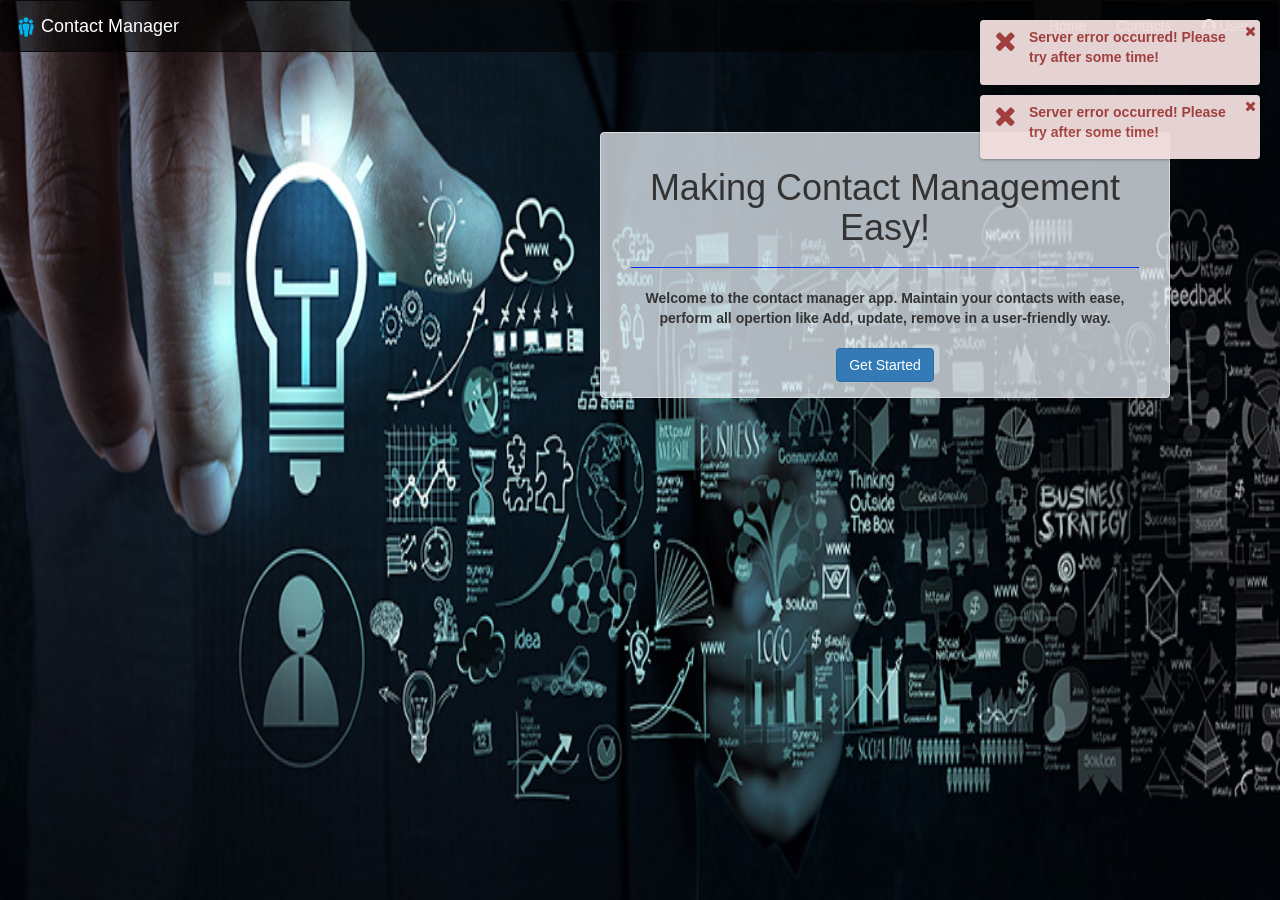
<file: CONTACT-MANAGER/index.html>
<!doctype html><html lang="en"><head><meta charset="utf-8"><title>Contact Manager</title><base href="/CONTACT-MANAGER/"><meta name="viewport" content="width=device-width,initial-scale=1"><link rel="icon" type="image/x-icon" href="logo_icon.ico"><link href="styles.3326b1fb7ef655972e32.bundle.css" rel="stylesheet"/></head><body><app-root></app-root><script type="text/javascript" src="inline.eb18c8dbfad03aa75d7e.bundle.js"></script><script type="text/javascript" src="polyfills.f20484b2fa4642e0dca8.bundle.js"></script><script type="text/javascript" src="scripts.dcccb2ded8dfe6097175.bundle.js"></script><script type="text/javascript" src="main.4d12057df68073252f01.bundle.js"></script></body></html>
</file>
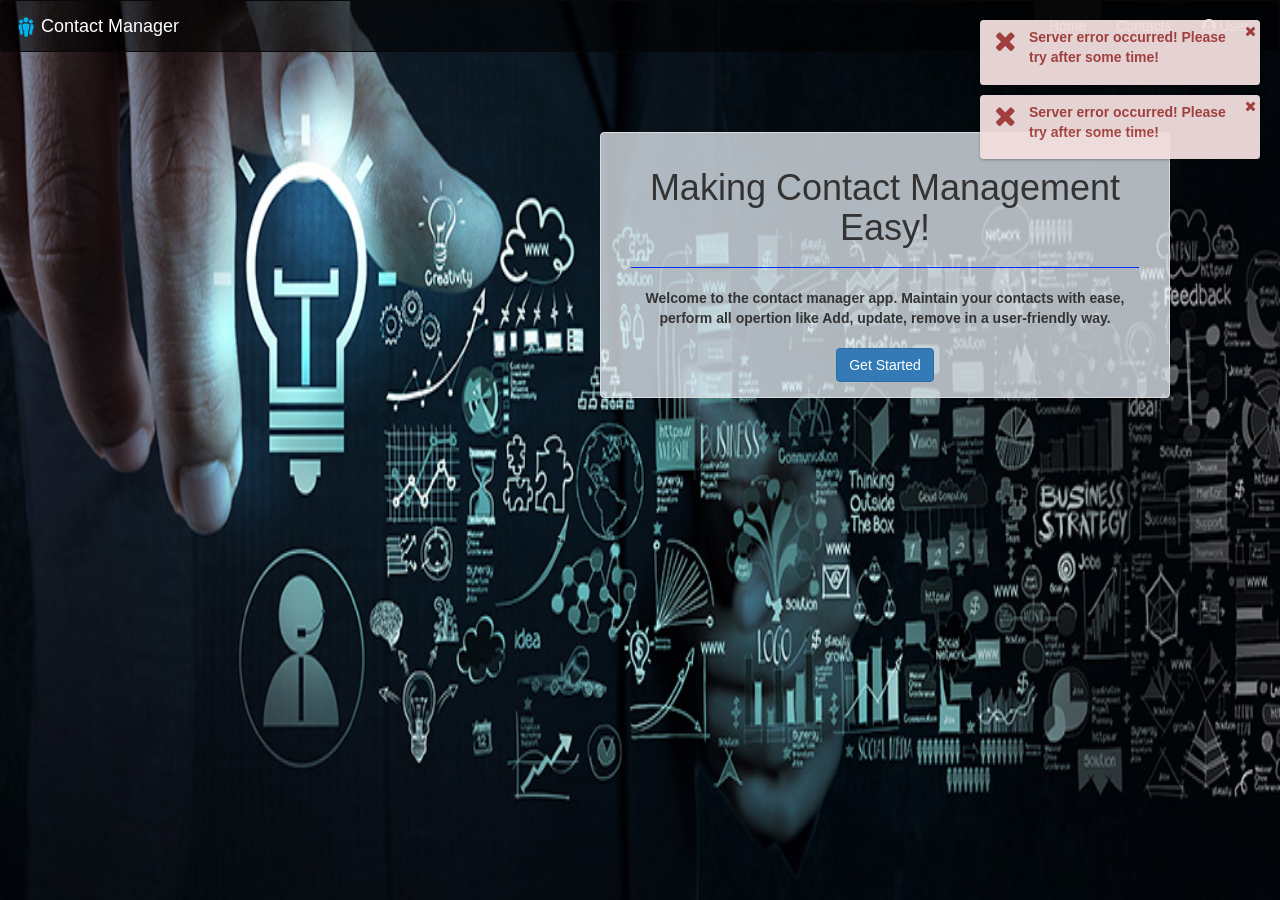
<file: ContactManager/index.html>
<!doctype html><html lang="en"><head><meta charset="utf-8"><title>Contact Manager</title><base href="/ContactManager/"><meta name="viewport" content="width=device-width,initial-scale=1"><link rel="icon" type="image/x-icon" href="logo_icon.ico"><link href="styles.3326b1fb7ef655972e32.bundle.css" rel="stylesheet"/></head><body><app-root></app-root><script type="text/javascript" src="inline.eb18c8dbfad03aa75d7e.bundle.js"></script><script type="text/javascript" src="polyfills.f20484b2fa4642e0dca8.bundle.js"></script><script type="text/javascript" src="scripts.dcccb2ded8dfe6097175.bundle.js"></script><script type="text/javascript" src="main.4d12057df68073252f01.bundle.js"></script></body></html>
</file>
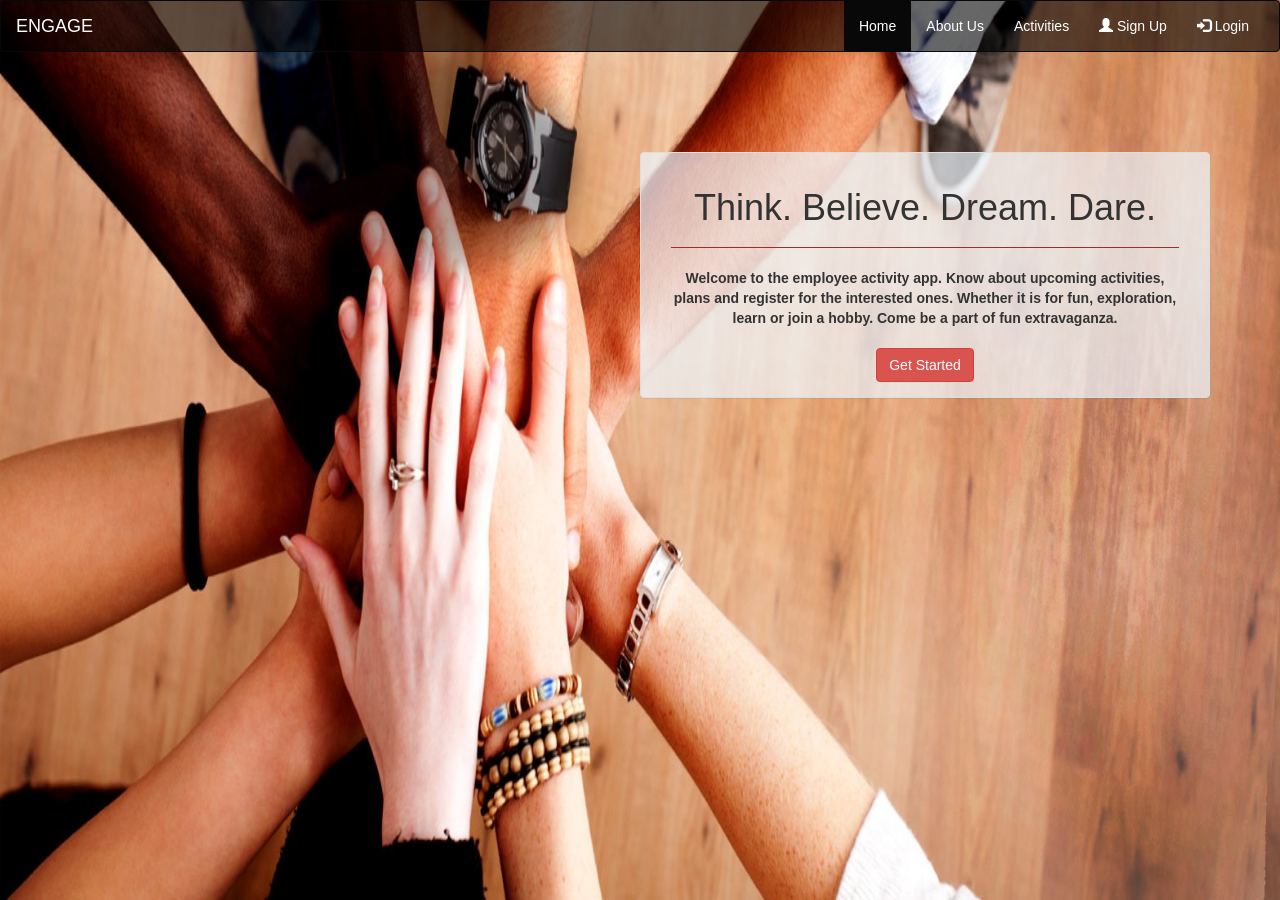
<file: ENGAGE/index.html>
<!doctype html><html lang="en"><head><meta charset="utf-8"><title>ENGAGE</title><base href="/ENGAGE/"><meta name="viewport" content="width=device-width,initial-scale=1"><link rel="icon" type="image/x-icon" href="favicon.ico"><link href="styles.a3358ad29289f39c731e.bundle.css" rel="stylesheet"/></head><body><app-root></app-root><script type="text/javascript" src="inline.aa55535e8b75d016a17f.bundle.js"></script><script type="text/javascript" src="polyfills.f20484b2fa4642e0dca8.bundle.js"></script><script type="text/javascript" src="scripts.dcccb2ded8dfe6097175.bundle.js"></script><script type="text/javascript" src="main.01f2ea90743fe2e3f919.bundle.js"></script></body></html>
</file>
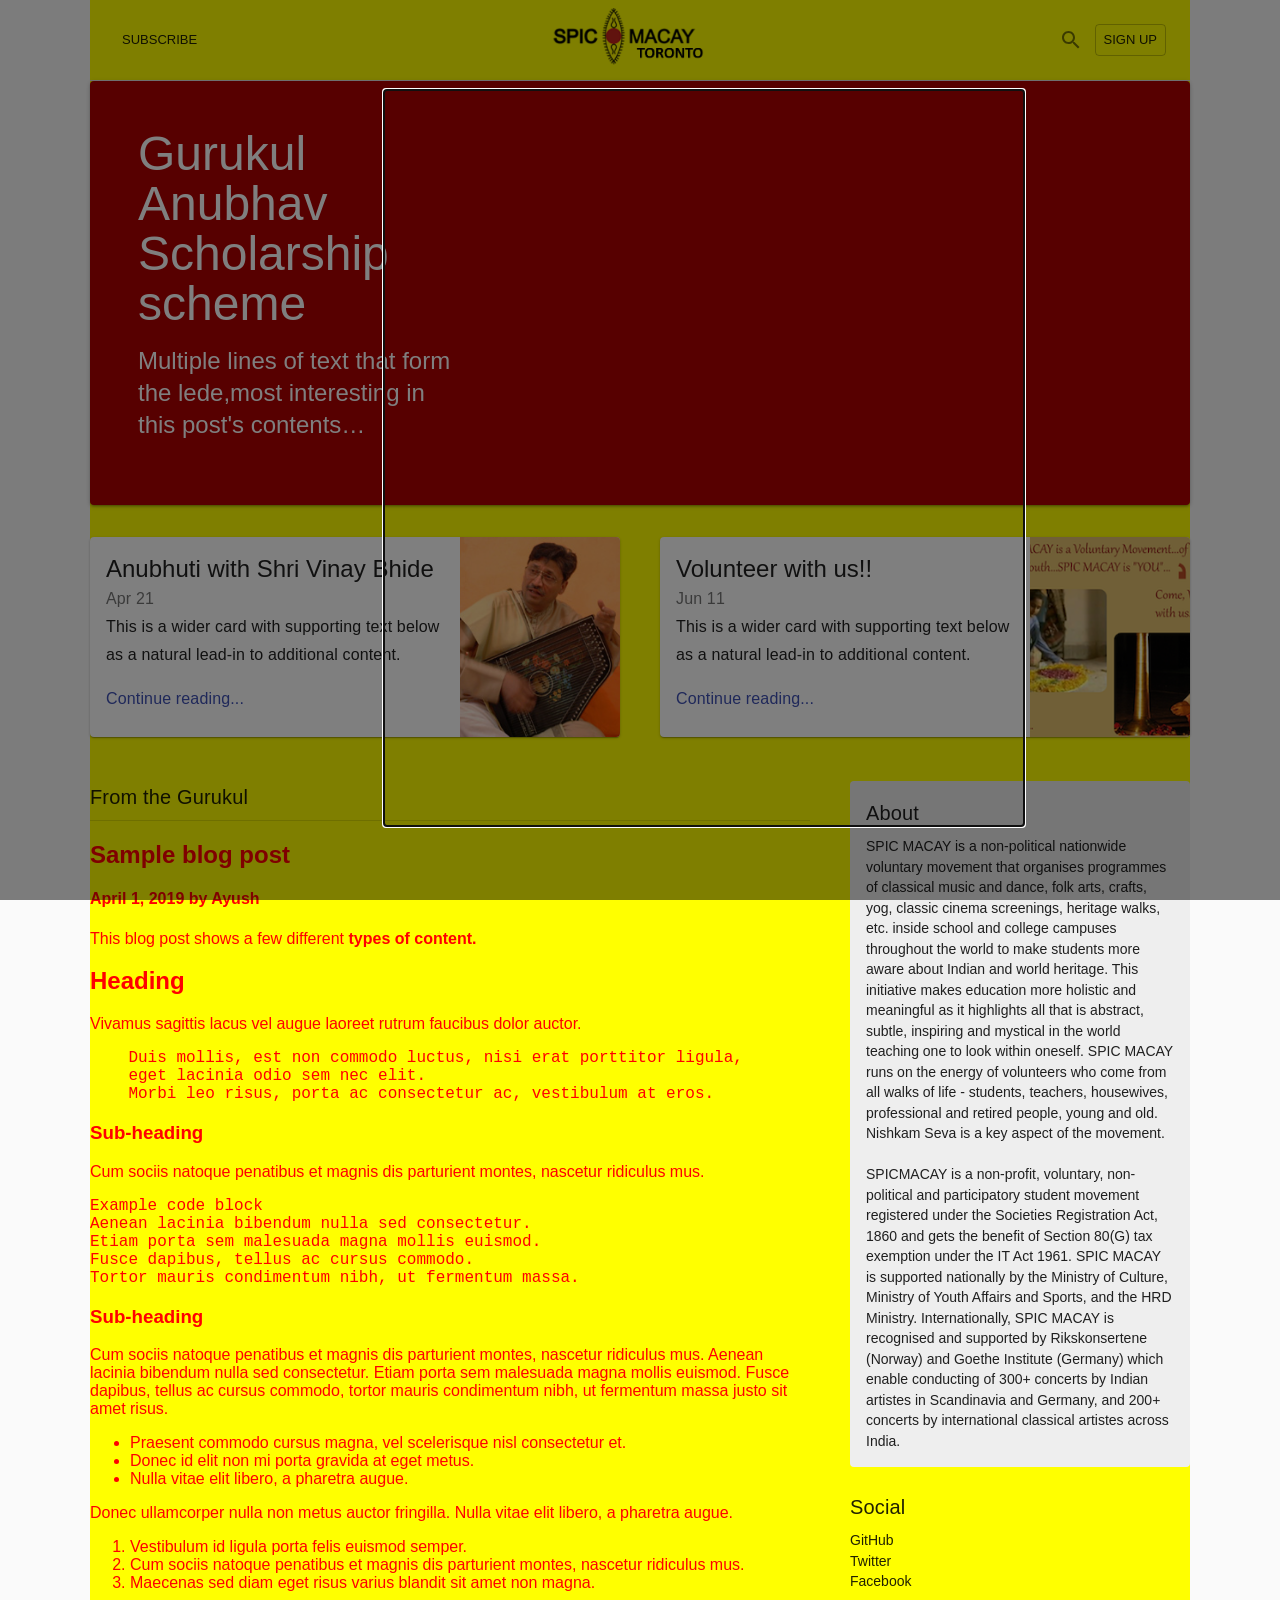
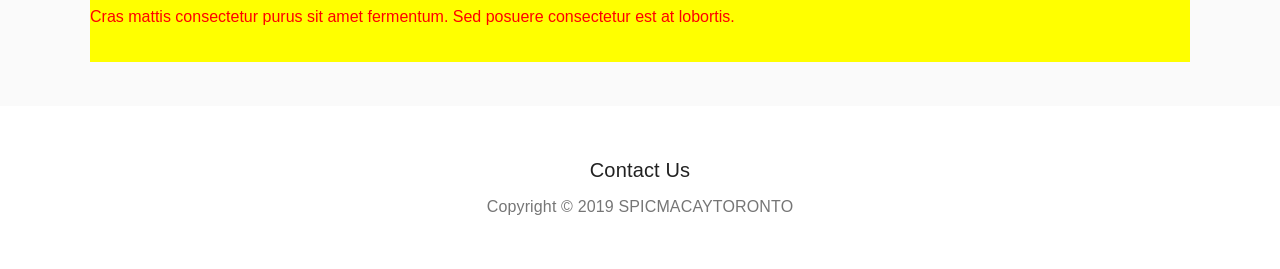
<file: SMtemplate/index.html>
<!doctype html><html lang="en"><head><meta charset="utf-8"/><link rel="shortcut icon" href="/SMtemplate/logo1_Y8r_icon.ico"/><meta name="viewport" content="width=device-width,initial-scale=1,shrink-to-fit=no"/><meta name="theme-color" content="#000000"/><link rel="manifest" href="/SMtemplate/manifest.json"/><title>SPIC MACAY</title><link href="/SMtemplate/static/css/main.b45ae98a.chunk.css" rel="stylesheet"></head><body><noscript>You need to enable JavaScript to run this app.</noscript><div id="root"></div><script>!function(i){function e(e){for(var r,t,n=e[0],o=e[1],u=e[2],l=0,f=[];l<n.length;l++)t=n[l],p[t]&&f.push(p[t][0]),p[t]=0;for(r in o)Object.prototype.hasOwnProperty.call(o,r)&&(i[r]=o[r]);for(s&&s(e);f.length;)f.shift()();return c.push.apply(c,u||[]),a()}function a(){for(var e,r=0;r<c.length;r++){for(var t=c[r],n=!0,o=1;o<t.length;o++){var u=t[o];0!==p[u]&&(n=!1)}n&&(c.splice(r--,1),e=l(l.s=t[0]))}return e}var t={},p={1:0},c=[];function l(e){if(t[e])return t[e].exports;var r=t[e]={i:e,l:!1,exports:{}};return i[e].call(r.exports,r,r.exports,l),r.l=!0,r.exports}l.m=i,l.c=t,l.d=function(e,r,t){l.o(e,r)||Object.defineProperty(e,r,{enumerable:!0,get:t})},l.r=function(e){"undefined"!=typeof Symbol&&Symbol.toStringTag&&Object.defineProperty(e,Symbol.toStringTag,{value:"Module"}),Object.defineProperty(e,"__esModule",{value:!0})},l.t=function(r,e){if(1&e&&(r=l(r)),8&e)return r;if(4&e&&"object"==typeof r&&r&&r.__esModule)return r;var t=Object.create(null);if(l.r(t),Object.defineProperty(t,"default",{enumerable:!0,value:r}),2&e&&"string"!=typeof r)for(var n in r)l.d(t,n,function(e){return r[e]}.bind(null,n));return t},l.n=function(e){var r=e&&e.__esModule?function(){return e.default}:function(){return e};return l.d(r,"a",r),r},l.o=function(e,r){return Object.prototype.hasOwnProperty.call(e,r)},l.p="/SMtemplate/";var r=window.webpackJsonp=window.webpackJsonp||[],n=r.push.bind(r);r.push=e,r=r.slice();for(var o=0;o<r.length;o++)e(r[o]);var s=n;a()}([])</script><script src="/SMtemplate/static/js/2.c954e993.chunk.js"></script><script src="/SMtemplate/static/js/main.3cfcb2a1.chunk.js"></script></body></html>
</file>
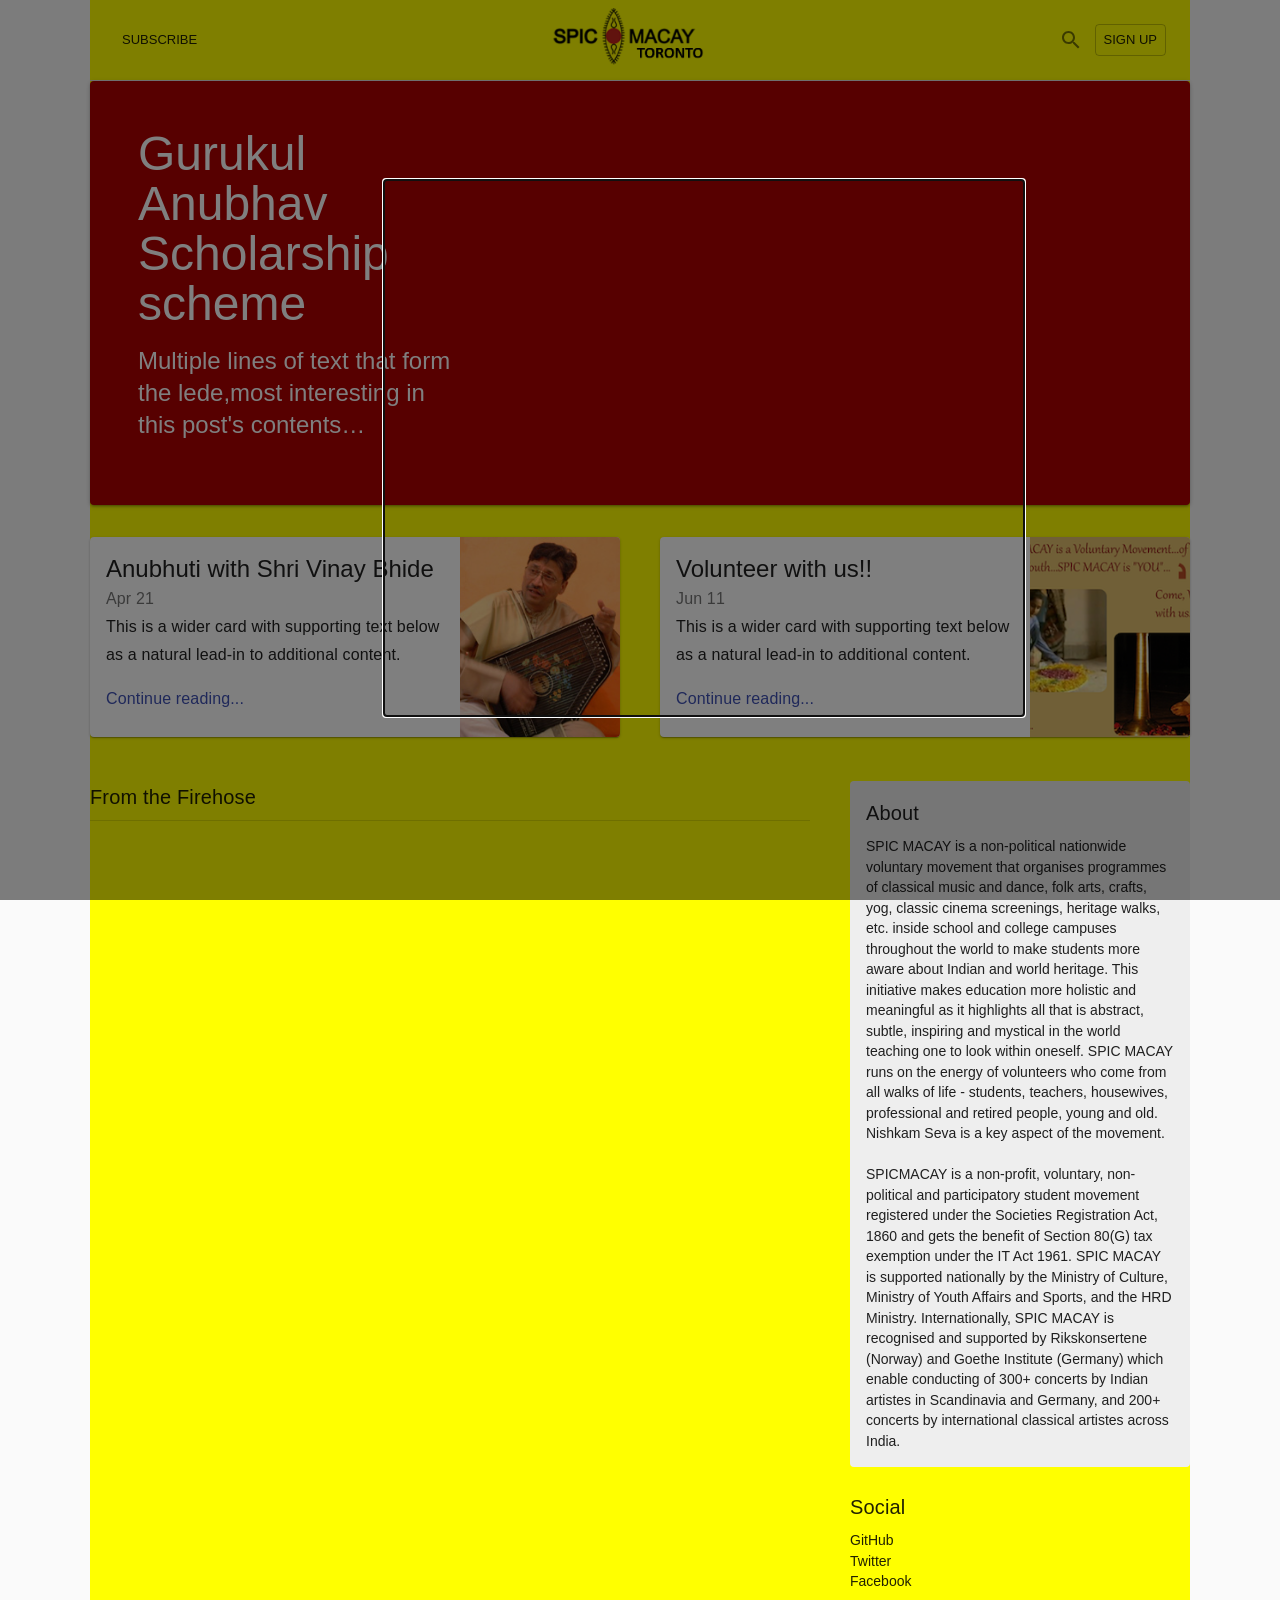
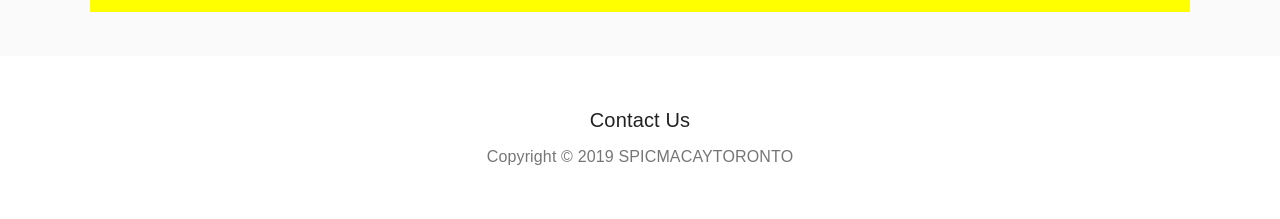
<file: spicmacay/index.html>
<!doctype html><html lang="en"><head><meta charset="utf-8"/><link rel="shortcut icon" href="/spicmacay/favicon.ico"/><meta name="viewport" content="width=device-width,initial-scale=1,shrink-to-fit=no"/><meta name="theme-color" content="#000000"/><link rel="manifest" href="/spicmacay/manifest.json"/><title>React App</title><link href="/spicmacay/static/css/main.89ae3418.chunk.css" rel="stylesheet"></head><body><noscript>You need to enable JavaScript to run this app.</noscript><div id="root"></div><script>!function(l){function e(e){for(var r,t,n=e[0],o=e[1],u=e[2],i=0,f=[];i<n.length;i++)t=n[i],c[t]&&f.push(c[t][0]),c[t]=0;for(r in o)Object.prototype.hasOwnProperty.call(o,r)&&(l[r]=o[r]);for(s&&s(e);f.length;)f.shift()();return p.push.apply(p,u||[]),a()}function a(){for(var e,r=0;r<p.length;r++){for(var t=p[r],n=!0,o=1;o<t.length;o++){var u=t[o];0!==c[u]&&(n=!1)}n&&(p.splice(r--,1),e=i(i.s=t[0]))}return e}var t={},c={1:0},p=[];function i(e){if(t[e])return t[e].exports;var r=t[e]={i:e,l:!1,exports:{}};return l[e].call(r.exports,r,r.exports,i),r.l=!0,r.exports}i.m=l,i.c=t,i.d=function(e,r,t){i.o(e,r)||Object.defineProperty(e,r,{enumerable:!0,get:t})},i.r=function(e){"undefined"!=typeof Symbol&&Symbol.toStringTag&&Object.defineProperty(e,Symbol.toStringTag,{value:"Module"}),Object.defineProperty(e,"__esModule",{value:!0})},i.t=function(r,e){if(1&e&&(r=i(r)),8&e)return r;if(4&e&&"object"==typeof r&&r&&r.__esModule)return r;var t=Object.create(null);if(i.r(t),Object.defineProperty(t,"default",{enumerable:!0,value:r}),2&e&&"string"!=typeof r)for(var n in r)i.d(t,n,function(e){return r[e]}.bind(null,n));return t},i.n=function(e){var r=e&&e.__esModule?function(){return e.default}:function(){return e};return i.d(r,"a",r),r},i.o=function(e,r){return Object.prototype.hasOwnProperty.call(e,r)},i.p="/spicmacay/";var r=window.webpackJsonp=window.webpackJsonp||[],n=r.push.bind(r);r.push=e,r=r.slice();for(var o=0;o<r.length;o++)e(r[o]);var s=n;a()}([])</script><script src="/spicmacay/static/js/2.608a0082.chunk.js"></script><script src="/spicmacay/static/js/main.36452060.chunk.js"></script></body></html>
</file>
<file: SMtemplate/static/css/main.b45ae98a.chunk.css>
body{margin:0;padding:0;font-family:-apple-system,BlinkMacSystemFont,Segoe UI,Roboto,Oxygen,Ubuntu,Cantarell,Fira Sans,Droid Sans,Helvetica Neue,sans-serif;-webkit-font-smoothing:antialiased;-moz-osx-font-smoothing:grayscale}code{font-family:source-code-pro,Menlo,Monaco,Consolas,Courier New,monospace}.App{text-align:center}.App-logo{-webkit-animation:App-logo-spin 20s linear infinite;animation:App-logo-spin 20s linear infinite;height:40vmin;pointer-events:none}.App-header{background-color:#282c34;min-height:100vh;display:flex;flex-direction:column;align-items:center;justify-content:center;font-size:calc(10px + 2vmin);color:#fff}.App-link{color:#61dafb}@-webkit-keyframes App-logo-spin{0%{-webkit-transform:rotate(0deg);transform:rotate(0deg)}to{-webkit-transform:rotate(1turn);transform:rotate(1turn)}}@keyframes App-logo-spin{0%{-webkit-transform:rotate(0deg);transform:rotate(0deg)}to{-webkit-transform:rotate(1turn);transform:rotate(1turn)}}.iframeDiv{display:flex;position:absolute;left:30%;right:20%;top:10%;border:"none"}@media (max-width:900px){.iframeDiv{left:7%;right:10%;top:10%;border:"none"}}@media (max-width:400px){.iframeDiv{left:1%;right:3%;top:7%;border:"none"}}
/*# sourceMappingURL=main.b45ae98a.chunk.css.map */
</file>
<file: spicmacay/static/css/main.89ae3418.chunk.css>
body{margin:0;padding:0;font-family:-apple-system,BlinkMacSystemFont,Segoe UI,Roboto,Oxygen,Ubuntu,Cantarell,Fira Sans,Droid Sans,Helvetica Neue,sans-serif;-webkit-font-smoothing:antialiased;-moz-osx-font-smoothing:grayscale}code{font-family:source-code-pro,Menlo,Monaco,Consolas,Courier New,monospace}.App{text-align:center}.App-logo{-webkit-animation:App-logo-spin 20s linear infinite;animation:App-logo-spin 20s linear infinite;height:40vmin;pointer-events:none}.App-header{background-color:#282c34;min-height:100vh;display:flex;flex-direction:column;align-items:center;justify-content:center;font-size:calc(10px + 2vmin);color:#fff}.App-link{color:#61dafb}@-webkit-keyframes App-logo-spin{0%{-webkit-transform:rotate(0deg);transform:rotate(0deg)}to{-webkit-transform:rotate(1turn);transform:rotate(1turn)}}@keyframes App-logo-spin{0%{-webkit-transform:rotate(0deg);transform:rotate(0deg)}to{-webkit-transform:rotate(1turn);transform:rotate(1turn)}}
/*# sourceMappingURL=main.89ae3418.chunk.css.map */
</file>
